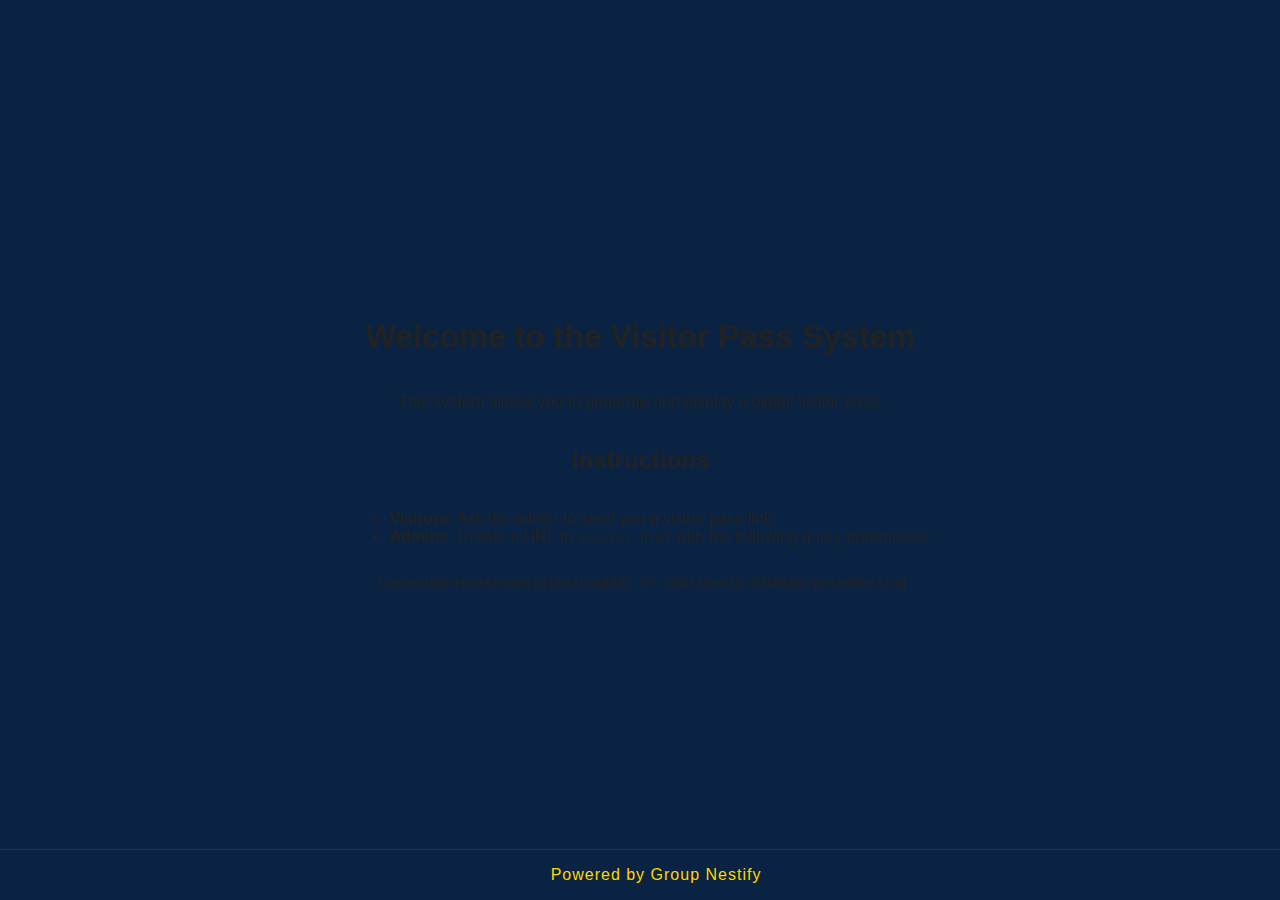
<file: Index.html>
<!DOCTYPE html>
<html lang="en">
<head>
  <meta charset="UTF-8" />
  <meta name="viewport" content="width=device-width, initial-scale=1.0"/>
  <title>Visitor Pass System</title>
  <link rel="stylesheet" href="styles.css" />
  <link rel="icon" href="favicon.ico" />
</head>
<body>
  <div class="container">
    <h1>Welcome to the Visitor Pass System</h1>
    <p>This system allows you to generate and display a digital visitor pass.</p>

    <h2>Instructions</h2>
    <ul>
      <li><strong>Visitors:</strong> Ask the admin to send you a visitor pass link.</li>
      <li><strong>Admins:</strong> Create a URL to <code>visitor.html</code> with the following query parameters:</li>
    </ul>
    <pre>?name=John+Doe&room=101&date=2025-07-20&time=10:00AM&purpose=Meeting</pre>
  </div>

  <footer>
    Powered by Group Nestify
  </footer>
</body>
</html>
</file>
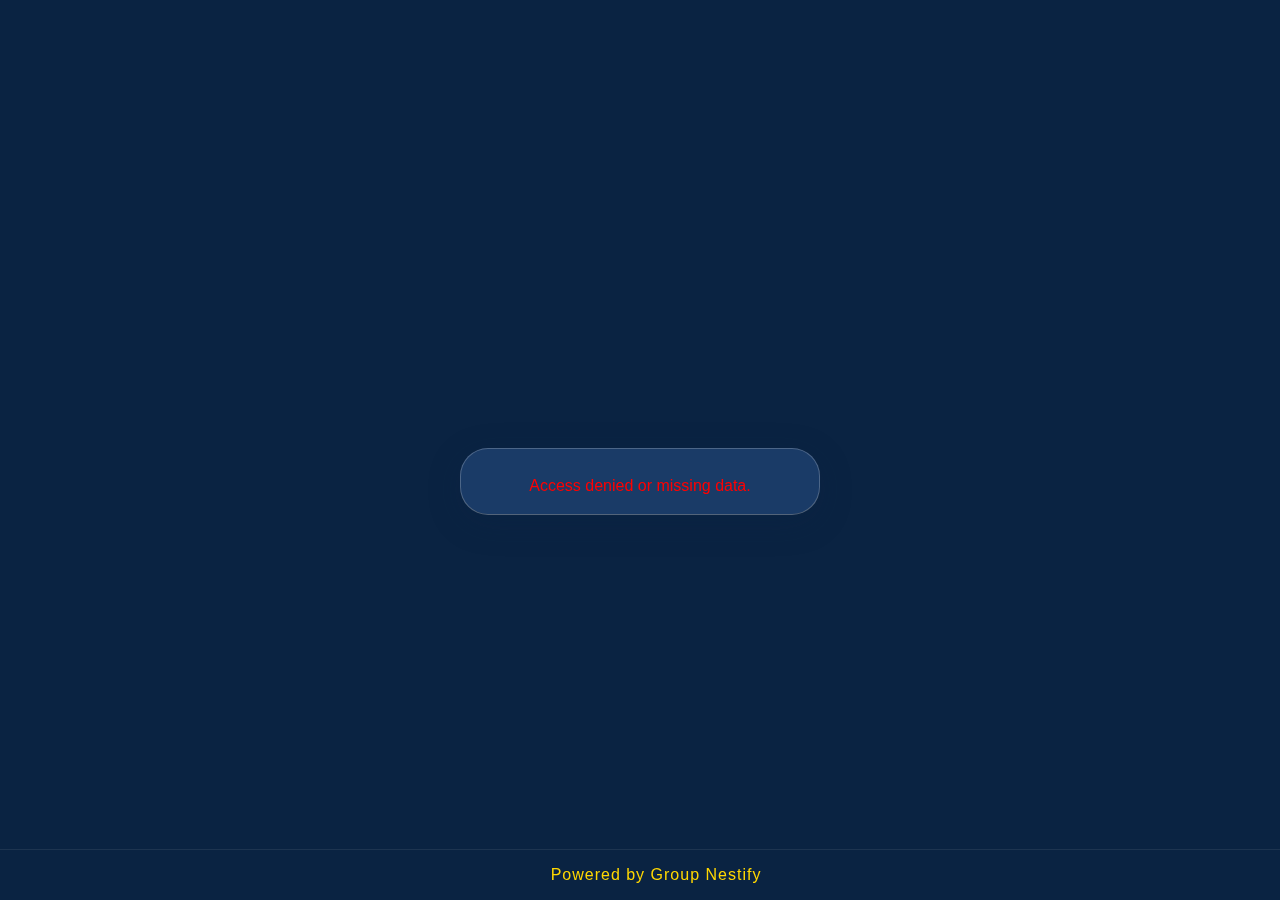
<file: details.html>
<!DOCTYPE html>
<html lang="en">
<head>
  <meta charset="UTF-8"/>
  <meta name="viewport" content="width=device-width, initial-scale=1.0"/>
  <title>Visitor Details</title>
  <link rel="stylesheet" href="styles.css"/>
  <link rel="icon" href="favicon.ico" />
</head>
<body class="details-page">
  <div class="glass-card" id="details-container">
    <!-- Details will be injected here -->
  </div>
  <footer>Powered by Group Nestify</footer>
  <script>
    function getQueryParams() {
      const params = {};
      window.location.search.replace(/[?&]+([^=&]+)=([^&]*)/gi, function(str,key,value) {
        params[key] = decodeURIComponent(value.replace(/\+/g, " "));
      });
      return params;
    }
    const params = getQueryParams();
    const detailsDiv = document.getElementById('details-container');
    if (params.secret && params.name && params.room && params.date && params.time && params.purpose) {
      detailsDiv.innerHTML = `
        <h2>Visitor Pass</h2>
        <div class="info"><span class="label">Name:</span> ${params.name}</div>
        <div class="info"><span class="label">Room:</span> ${params.room}</div>
        <div class="info"><span class="label">Date:</span> ${params.date}</div>
        <div class="info"><span class="label">Time:</span> ${params.time}</div>
        <div class="info"><span class="label">Purpose:</span> ${params.purpose}</div>
      `;
    } else {
      detailsDiv.innerHTML = '<span style="color:red;">Access denied or missing data.</span>';
    }
  </script>
</body>
</html>
</file>
<file: styles.css>
:root {
  --primary: #0a2342;      /* Deep Blue */
  --accent: #ffd700;       /* Gold */
  --background: #0a2342;   /* Deep Blue */
  --card-bg: #fff;
  --text: #222;
  --footer-bg: #0a2342;
  --footer-text: #ffd700;
}

body {
  font-family: 'Segoe UI', 'Arial', sans-serif;
  background: var(--background);
  color: var(--text);
  margin: 0;
  padding: 0;
  min-height: 100vh;
}

.container {
  min-height: 100vh;
  display: flex;
  flex-direction: column;
  justify-content: center;
  align-items: center;
}

.pass-card {
  background: var(--card-bg);
  border-radius: 18px;
  box-shadow: 0 6px 32px rgba(10,35,66,0.18);
  padding: 2.5rem 2rem 2rem 2rem;
  margin-top: 2rem;
  display: flex;
  flex-direction: column;
  align-items: center;
  min-width: 320px;
  max-width: 95vw;
}

.instruction {
  color: var(--primary);
  font-size: 1.2rem;
  font-weight: 600;
  text-align: center;
  margin-bottom: 1.5rem;
  margin-top: 0.5rem;
  letter-spacing: 0.5px;
}

#qrcode {
  margin: 0 auto 1.5rem auto;
  display: flex;
  justify-content: center;
  align-items: center;
  background: none;
  padding: 0;
  border-radius: 0;
  box-shadow: none;
}

.pass-detail {
  margin: 0.5rem 0;
  font-size: 1.1rem;
  width: 100%;
  text-align: left;
  max-width: 350px;
}

.label {
  color: var(--primary);
  font-weight: 600;
}

.error {
  background: #ffe5e5;
  color: #b00020;
  padding: 1rem;
  border-radius: 8px;
  text-align: center;
  margin-top: 1rem;
}

@media (max-width: 600px) {
  .container {
    padding: 0.5rem;
  }
  .pass-card {
    padding: 1rem;
    margin-top: 1rem;
    min-width: 0;
  }
  .instruction {
    font-size: 1rem;
  }
  .pass-detail {
    font-size: 1rem;
    max-width: 100%;
  }
}


body.details-page {
  background: #0a2342;
  min-height: 100vh;
  margin: 0;
  display: flex;
  flex-direction: column;
  align-items: center;
  justify-content: center;
}

.glass-card {
  margin: 7vh auto 0 auto;
  background: rgba(255, 255, 255, 0.10); /* More transparent */
  border-radius: 28px;
  box-shadow: 0 8px 32px 0 rgba(10,35,66,0.25);
  backdrop-filter: blur(22px) saturate(160%);
  -webkit-backdrop-filter: blur(22px) saturate(160%);
  border: 1.5px solid rgba(255,255,255,0.22);
  max-width: 320px;      /* Smaller width */
  width: 92vw;           /* Responsive, but not too wide */
  padding: 1.7rem 1.2rem 1.2rem 1.2rem;
  display: flex;
  flex-direction: column;
  align-items: center;
  transition: box-shadow 0.2s;
}

.glass-card h2,
.glass-card .info,
.glass-card .label {
  color: #fff !important;
}

footer {
  text-align: center;
  padding: 1rem;
  background-color: #0a2342;
  color: #ffd700;
  font-size: 1rem;
  letter-spacing: 1px;
  margin-top: 2rem;
  width: 100vw;
  position: fixed;
  left: 0;
  bottom: 0;
  border-top: 1px solid rgba(255,255,255,0.08);
}

@media (max-width: 400px) {
  .glass-card {
    padding: 1rem 0.2rem;
    max-width: 98vw;
  }
}

.header {
  display: flex;
  flex-direction: column;
  align-items: center;
  margin-top: 3vh;
  margin-bottom: 1.5vh;
}

.brand {
  font-size: 2.2rem;
  font-weight: 800;
  color: #ffd700; /* Gold */
  letter-spacing: 1.5px;
  text-shadow: 0 2px 8px rgba(10,35,66,0.10);
}

.subtitle {
  font-size: 1.05rem;
  color: #fff;
  letter-spacing: 0.35em;
  font-weight: 500;
  margin-top: 0.2em;
  text-transform: uppercase;
  text-align: center;
  opacity: 0.92;
}
</file>
